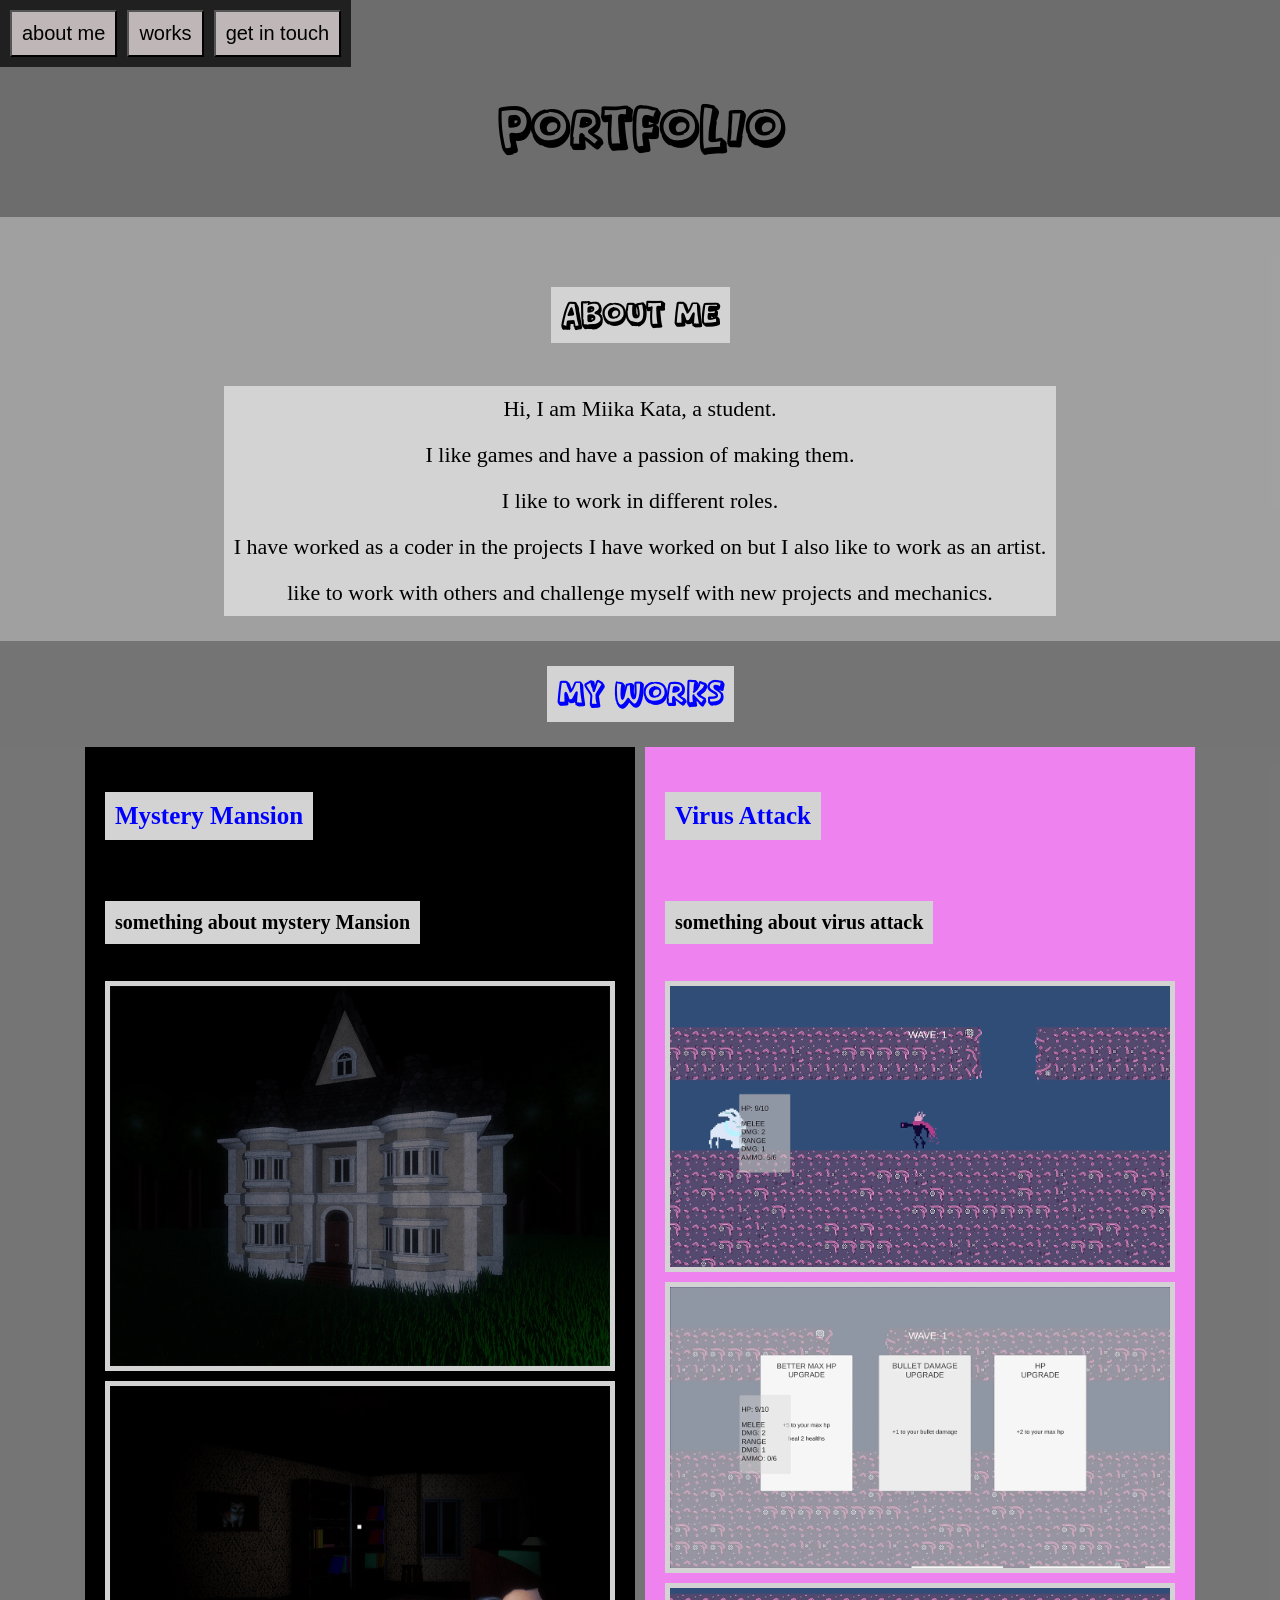
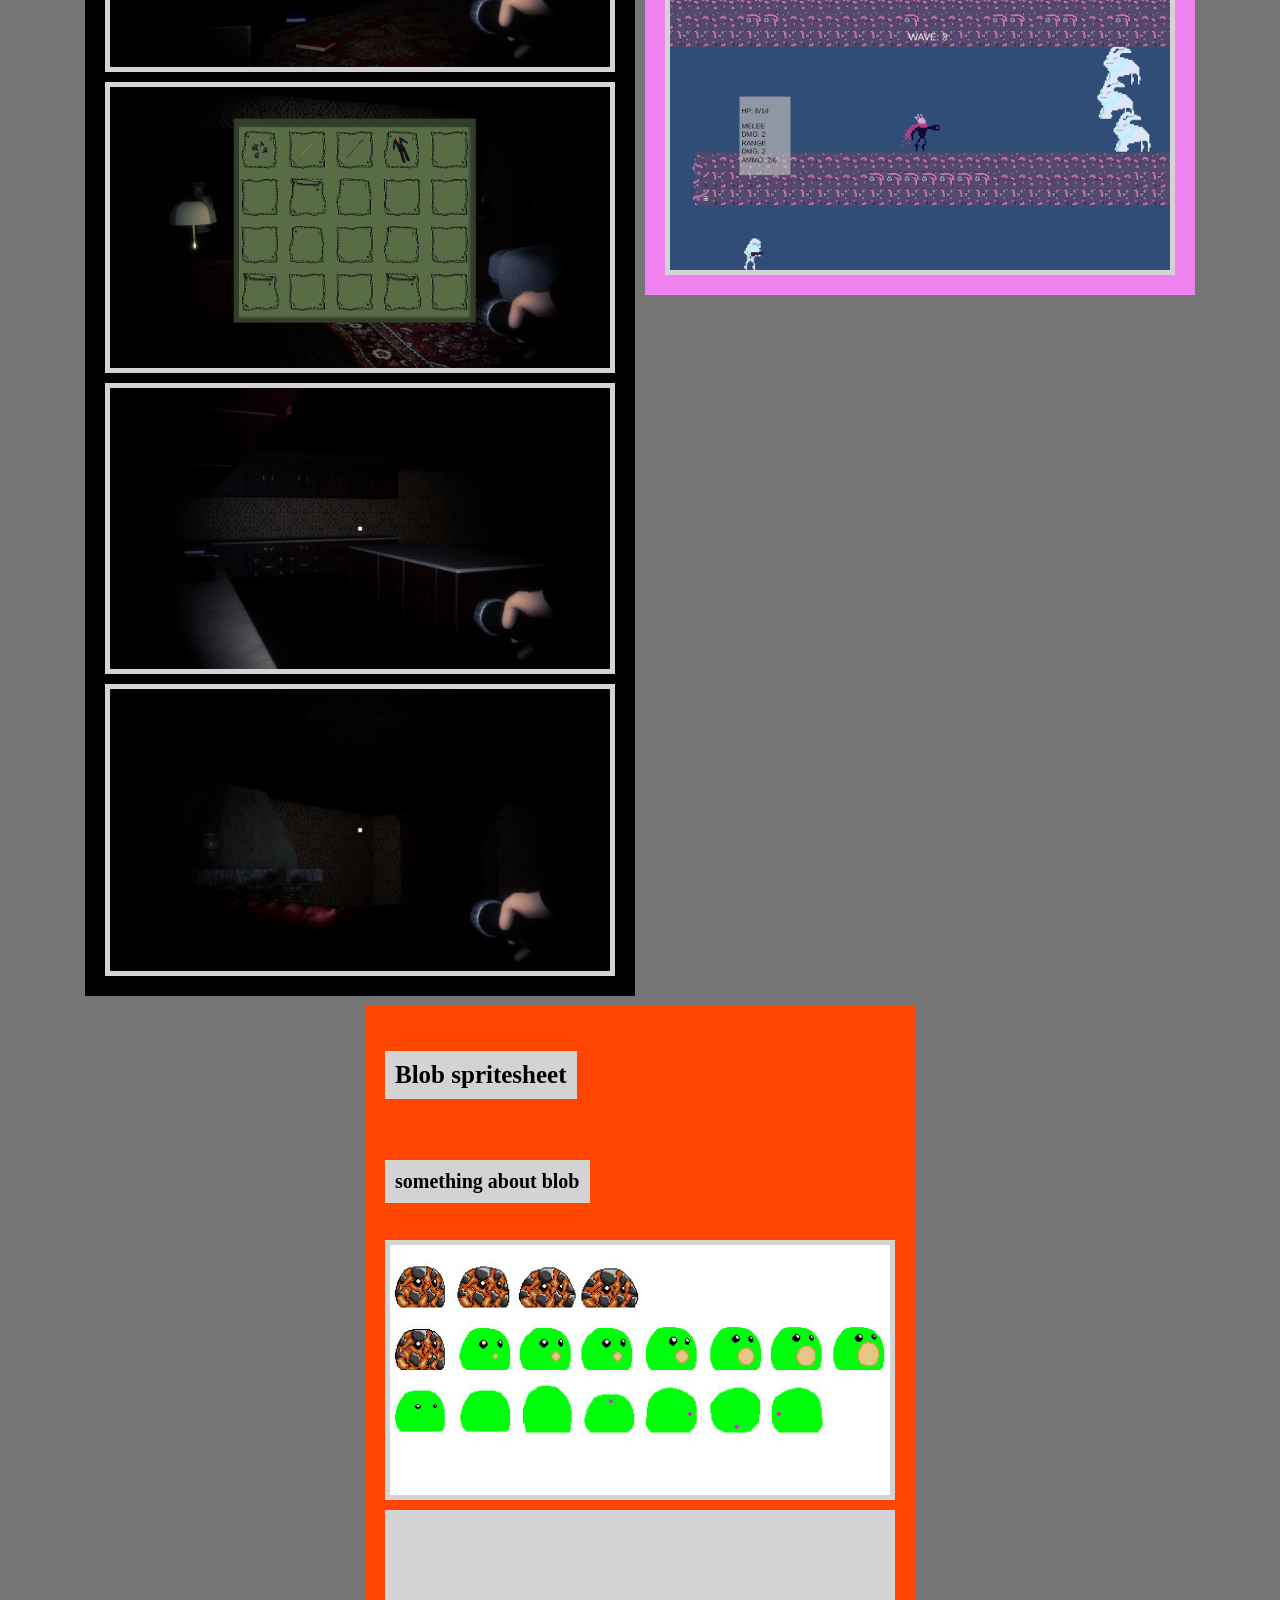
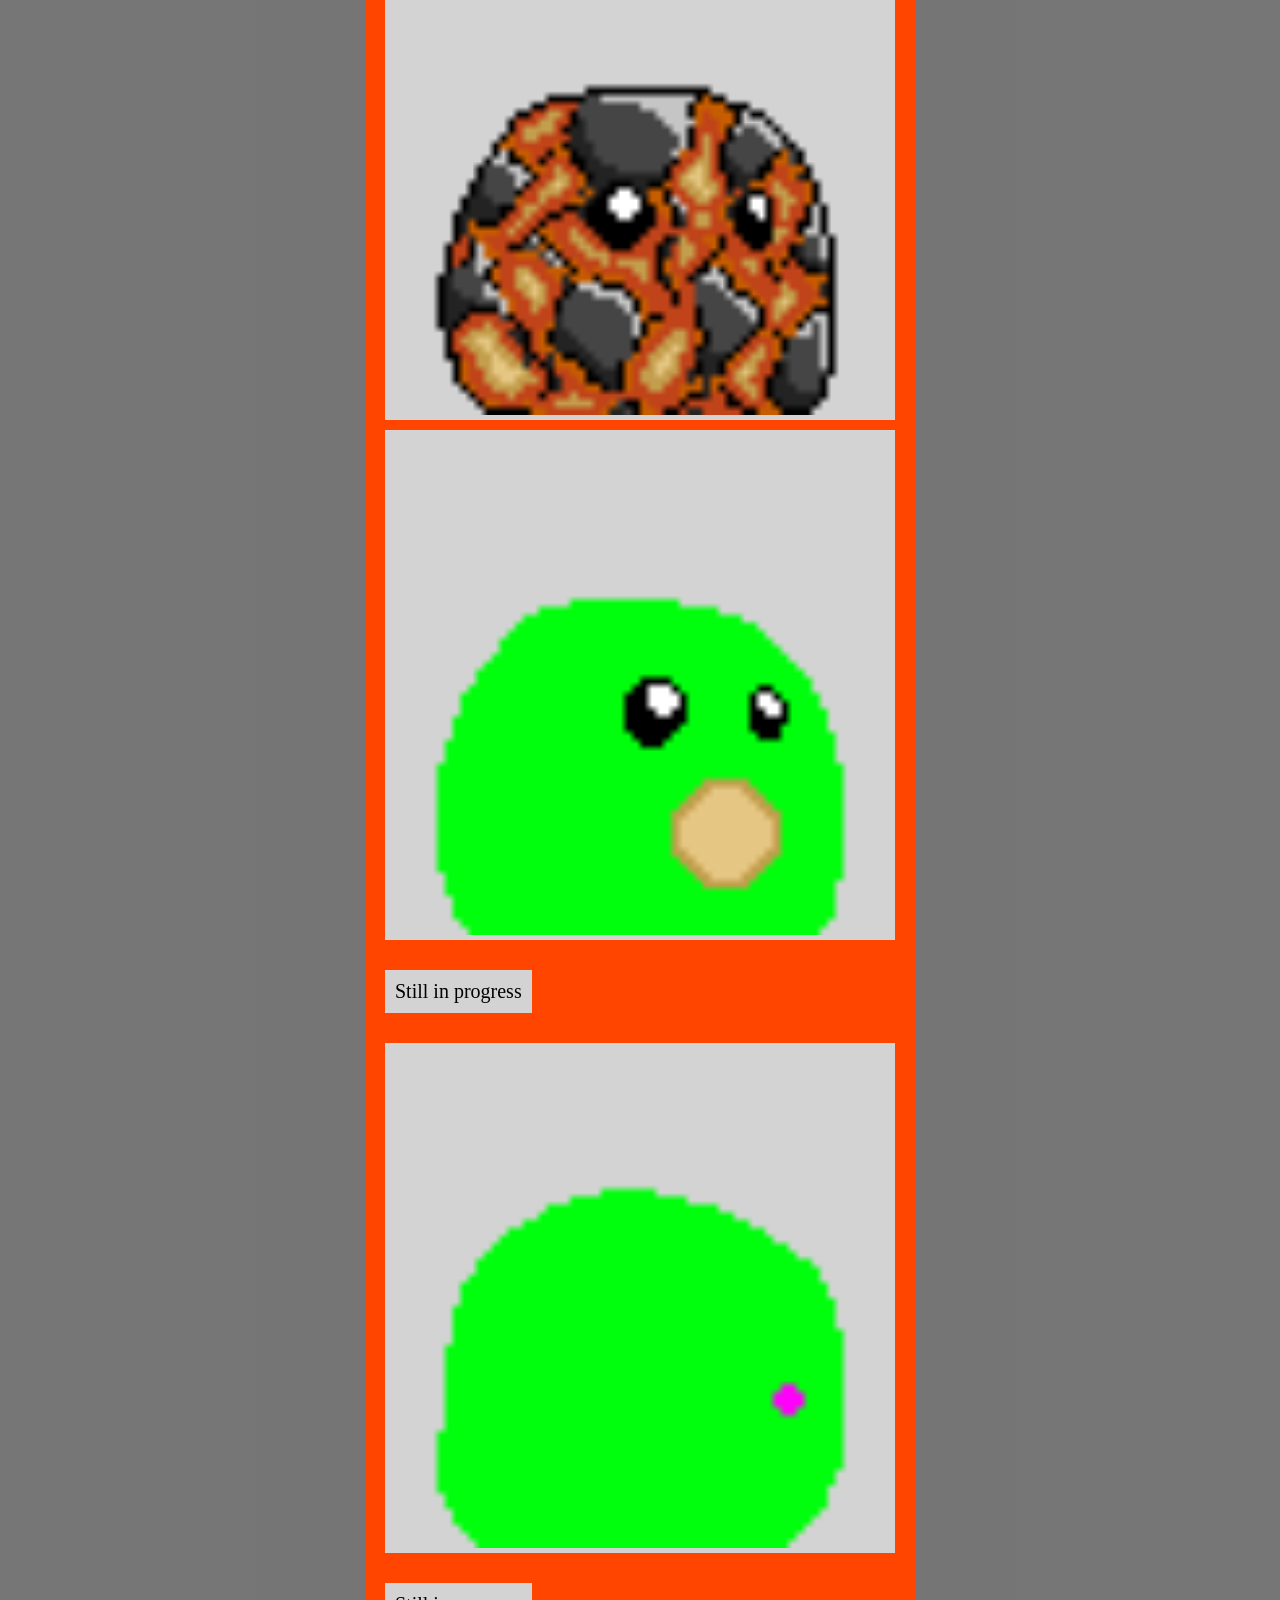
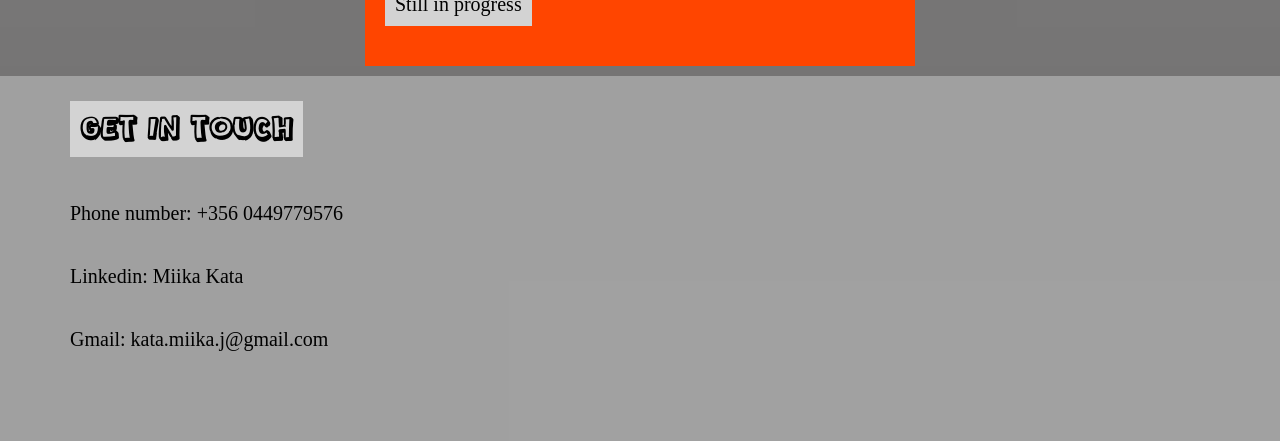
<file: index.html>
<!DOCTYPE html>
<html lang="EN">
<head>
    <meta name="viewport" content="width=device-width, initial-scale=1.0">
    <link rel="stylesheet" type="text/css" href="styles.css">
    <title>MiikaKataPortfolio</title>
</head>
<body>
    <div class="navBar">
        <a href="#aboutMe"> <button class="navBarTxt"> about me </button> </a>
        <a href="#works"> <button class="navBarTxt"> works </button> </a>
        <a href="#getInTouch"> <button class="navBarTxt"> get in touch </button> </a>
    </div>

    <div id="home">
        <h1 class="title"> PORTFOLIO </h1>
    </div>

    <div id="aboutMe">
        <h2 class="titleOne"> ABOUT ME </h2>
        <br>
        <div class="am">
            <p class="amTxt"> Hi, I am Miika Kata, a student. </p>
            <p class="amTxt"> I like games and have a passion of making them. </p>
            <p class="amTxt"> I like to work in different roles. </p> 
            <p class="amTxt"> I have worked as a coder in the projects I have worked on but I also like to work as an artist. </p> 
            <p class="amTxt"> like to work with others and challenge myself with new projects and mechanics. </p>
        </div>
    </div>

    <div id="works">
        <a href="test.html"> <h2 class="titleOne"> MY WORKS </h2> </a>

        <div class="myWorks">
            <div class="mysteryMansion">
                <a href="https://raketti.itch.io/mystery-mansion"><h3 class="titleTwo"> Mystery Mansion</h3></a>
                <h4 class="description canSelect"> something about mystery Mansion </h4>
                
                <img class="pictures" alt="picture1OfMysteyMansion" src="mysteryMansion1.webp">
                <img class="pictures" alt="picture2OfMysteyMansion" src="mysteryMansion2.webp">
                <img class="pictures" alt="picture3OfMysteyMansion" src="mysteryMansion3.webp">
                <img class="pictures" alt="picture4OfMysteyMansion" src="mysteryMansion4.webp">
                <img class="pictures" alt="picture5OfMysteyMansion" src="mysterymansion5.webp">
            </div>
            <div class="virusAttack">
                <a href="https://raketti.itch.io/virus-attack"><h3 class="titleTwo"> Virus Attack</h3></a>
                <h4 class="description canSelect"> something about virus attack </h4>
    
                <img class="pictures" alt="picture1OfVirusAttack" src="virusAttack1.webp">
                <img class="pictures" alt="picture2OfVirusAttack" src="virusAttack2.webp">
                <img class="pictures" alt="picture3OfVirusAttack" src="virusAttack3.webp">
            </div>
            <div class="blob">
                <h3 class="titleTwo"> Blob spritesheet</h3>
                <h4 class="description canSelect"> something about blob </h4>
                <img class="pictures" alt="blobSpriteSheet" src="blob_spritesheet kopio.webp">
                <img class="pictures" alt="blobGif1" src="blob_idle.gif">
                <img class="pictures" alt="blobGif2" src="blob_atk1.gif">
                <p class="description"> Still in progress </p>
                <img class="pictures" alt="blobGif3" src="blob_atk2.gif">
                <p class="description"> Still in progress </p>
            </div>
        </div>
    </div>

    <div id="getInTouch">
        <h2 class="titleOne"> Get in touch </h2>
        <p class="canSelect"> Phone number: +356 0449779576</p>
        <p class="canSelect"> Linkedin: Miika Kata </p>
        <p class="canSelect"> Gmail: kata.miika.j@gmail.com</p>
    </div>

</body>
</html>
</file>
<file: styles.css>
html {
    background-color:#575757;
    user-select: none;
}

body {
    margin: 0;
}

@font-face {
  font-family: customFont3;
  src: url(Anak\ Pintar.otf);
}
p {
    color: black;
    text-align: center;
    font-size: 20px;
}
div{
    position: relative;
}
a:link{
    color: blue;
    text-decoration: none;
}
a:visited{
    color: red;
    text-decoration: none;
}
.titleOne {
    font-family: customFont3;
    font-size: 30px;
    background-color: lightgray;
    padding: 10px;
}
.titleTwo {
    background-color: lightgray;
    font-size: 25px;
    text-align: center;
    padding: 10px;
}
.description{
    font-size: 20px;
    background-color: lightgray;
    padding: 10px;
}
.canSelect{
    user-select: text;
}
.title{
    font-family: customFont3;
    font-size: 50px;
    text-align: center;
    padding: 15px;
}
.navBar{
    z-index: 10;
    padding: 10px;
    position: fixed;
    height: auto;
    width: stretch;
    background-color: rgba(0, 0, 0, 0.7);
    display: flex;
    align-content: center;
    justify-content: center;
    flex-direction: row;
    gap: 10px;
}
.navBarTxt{
    color: black;
    font-size: 20px;
    padding: 10px;
    background-color: rgb(190, 182, 183);
    cursor: pointer;
}
#aboutMe{
    display: flex;
    align-content: center;
    justify-content: center;
    flex-direction: column;
    align-items: center;
    background-color: rgba(169, 169, 169, 0.9);
    padding-top: 45px;
    padding-bottom: 25px;
}
.am{
    background-color: lightgray;
    display: flex;
    flex-direction: column;
    align-items: center;

}
.amTxt{
    padding: 10px;
    margin: 0px;
    font-size: 22px;
}
#works{
    background-color: rgba(121, 120, 120, 0.9);
    display: flex;
    flex-direction: column;
    align-content: center;
    justify-content: center;
    align-items: center;
    padding-bottom: 10px;
}
.myWorks{
    background-color: rgba(121, 120, 120, 0.25);
    display: flex;
    flex-direction: row;
    flex-wrap: wrap;
    justify-content: center;
    align-items: flex-start;
    gap: 10px;
}
.mysteryMansion{
    background-color: #000000;
    display: grid;
    gap: 10px;
    padding: 20px;
    justify-items: start;
}
.virusAttack{
    background-color: violet;
    display: grid;
    gap: 10px;
    padding: 20px;
    justify-items: start;
}
.blob{
    background-color: orangered;
    display: grid;
    gap: 10px;
    padding: 20px;
    justify-items: start;
}
.pictures{
    width: 100%;
    max-width: 500px;
    background-color: lightgray;
    padding: 5px;
}
img:active {
    position: fixed;
    top: 50%;
    left: 50%;
    transform: translate(-50%, -50%) scale(3);
    z-index: 9999;
}
img {
    transition: transform .2s;
    cursor: pointer;
}
#getInTouch{
    background-color: rgba(169, 169, 169, 0.9);
    display: flex;
    flex-direction: column;
    align-content: center;
    justify-content: space-between;
    padding-right: 70px;
    padding-left: 70px;
    padding-bottom: 70px;
    align-items: flex-start;
}

#home{
    background-color: rgb(109, 109, 109);
    height: auto;
    padding: 10px;
    padding-top: 50px;
}
</file>
